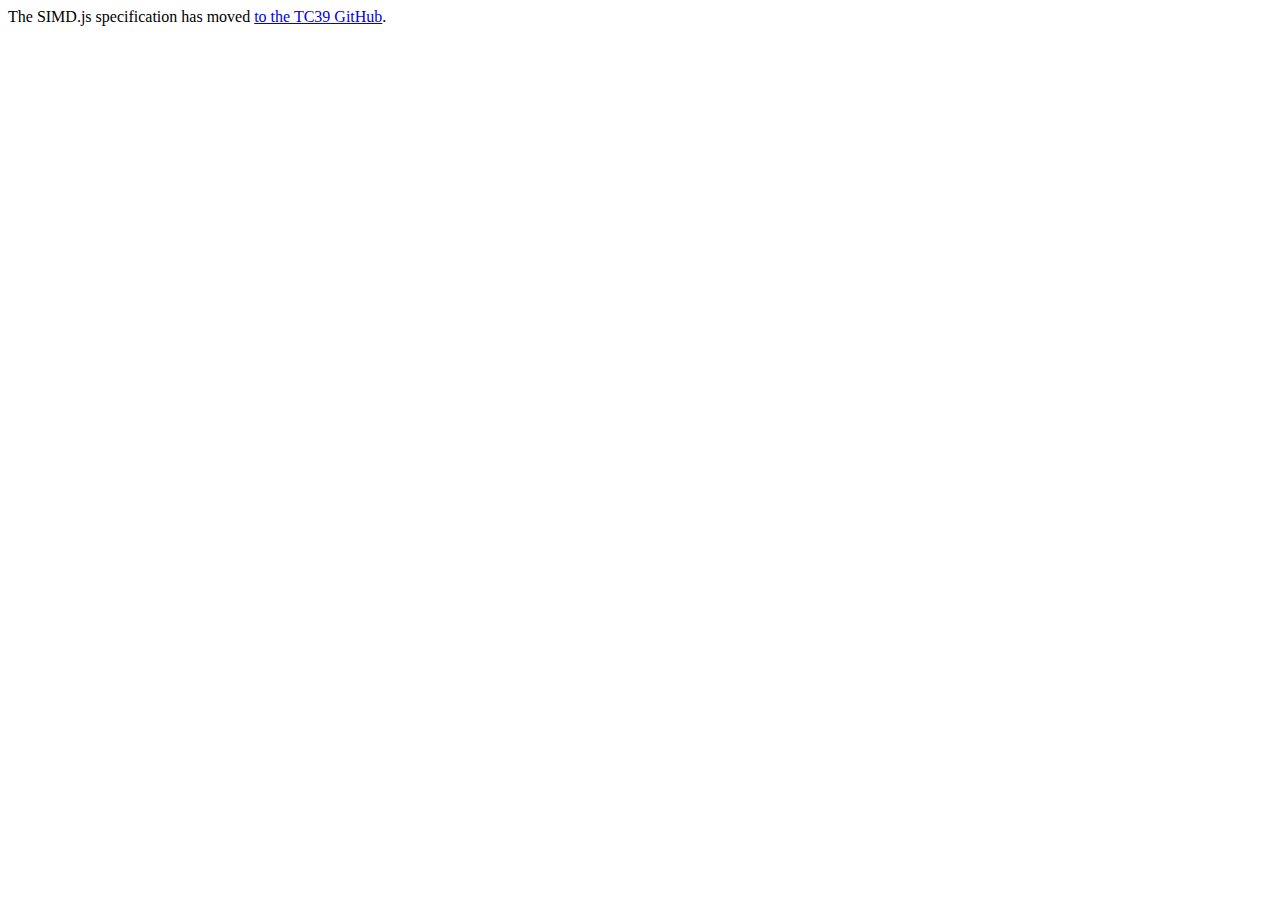
<file: simd.html>
<!doctype html>
<head><meta charset="utf8">
<title>SIMD.js specification</title>
<body>
The SIMD.js specification has moved <a href="http://tc39.github.io/ecmascript_simd/">to the TC39 GitHub</a>.
</body>
</file>
